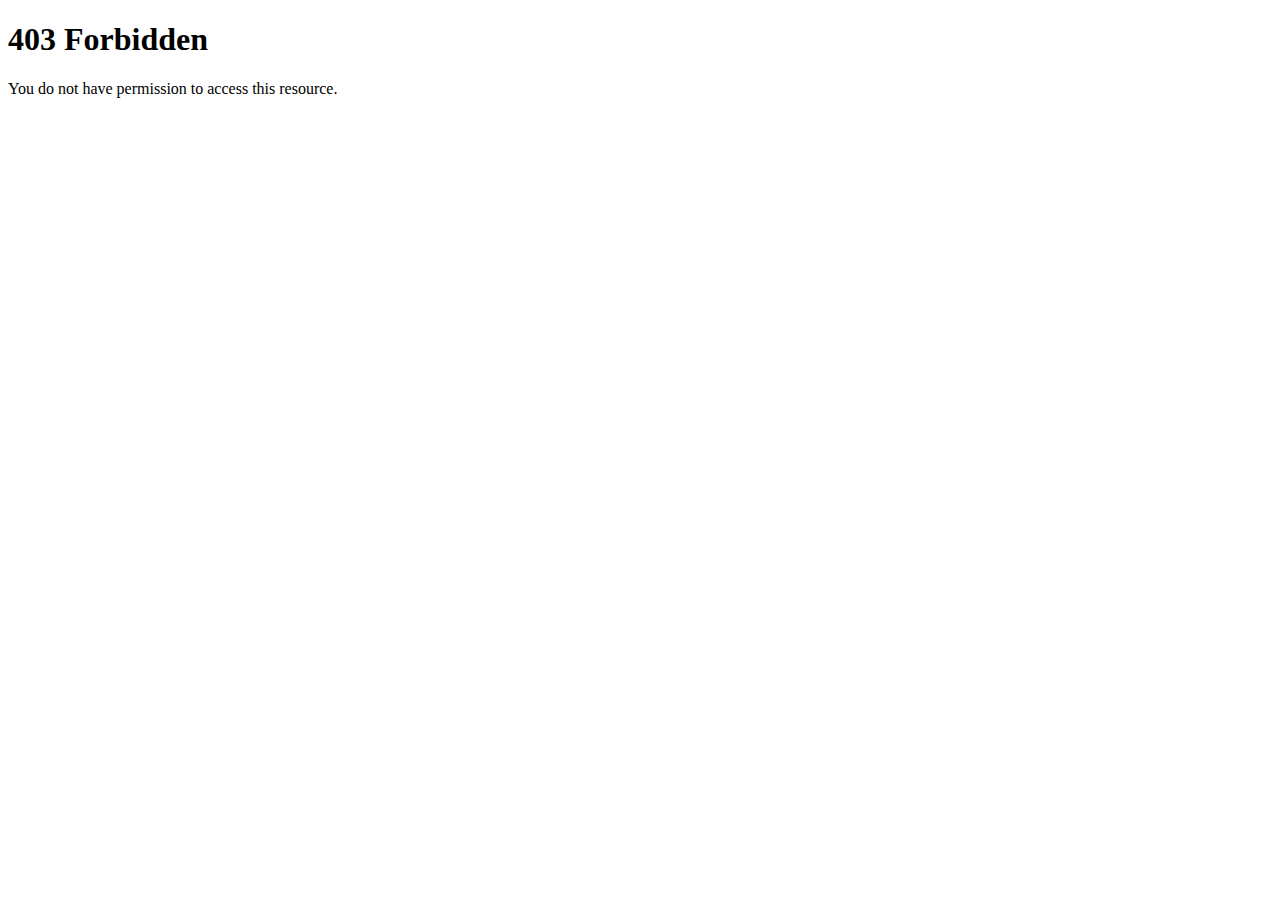
<file: templates/403_forbidden.html>
<!-- templates/403.html -->
<!doctype html>
<html>
<head><title>Access Denied</title></head>
<body>
  <h1>403 Forbidden</h1>
  <p>You do not have permission to access this resource.</p>
</body>
</html>
</file>
